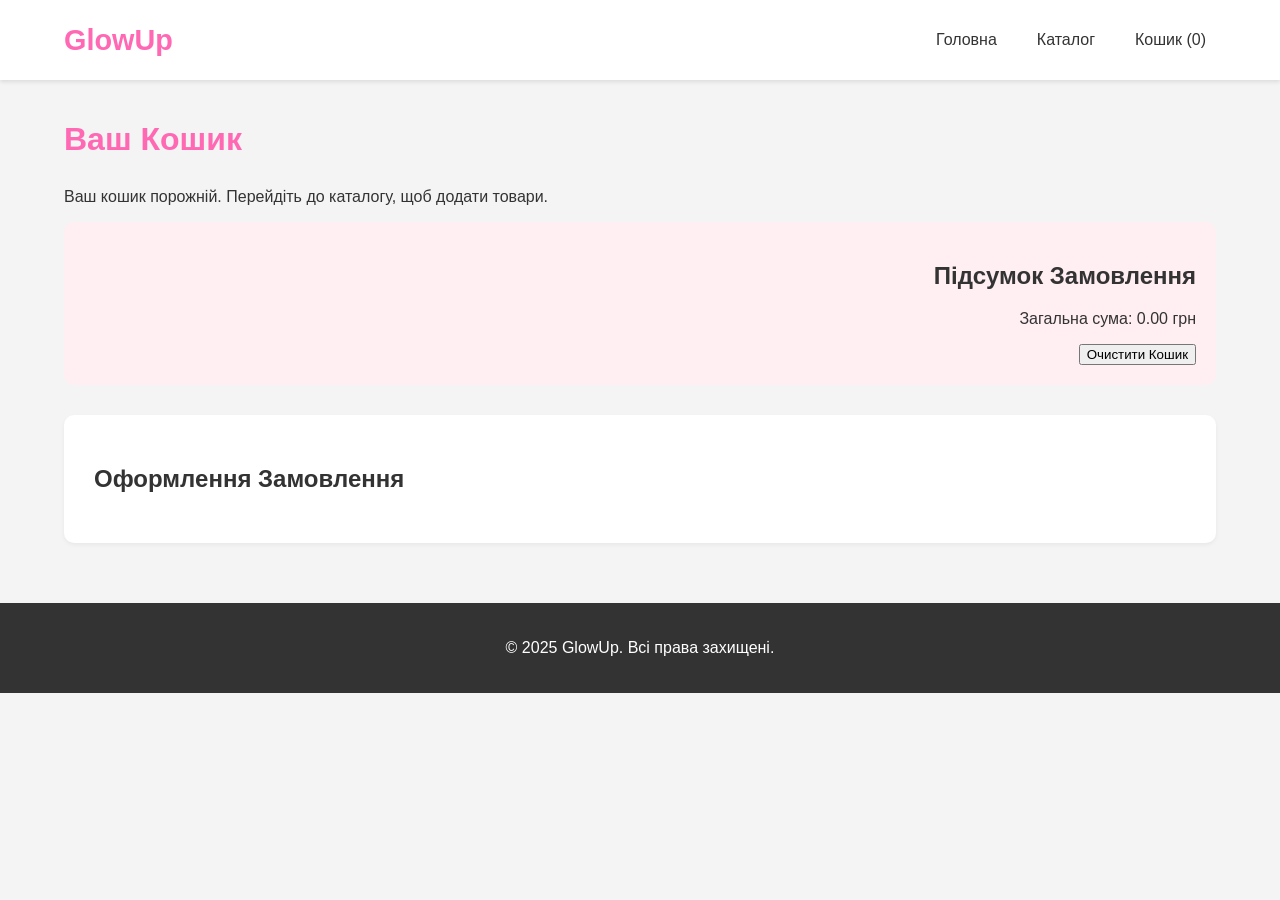
<file: cart.html>
<!DOCTYPE html>
<html lang="uk">
<head>
    <meta charset="UTF-8">
    <meta name="viewport" content="width=device-width, initial-scale=1.0">
    <title>Кошик - GlowUp</title>
    <link rel="stylesheet" href="styles.css">
</head>
<body>
    <header>
        <nav>
            <div class="logo">GlowUp</div>
            <ul>
                <li><a href="index.html">Головна</a></li>
                <li><a href="catalog.html">Каталог</a></li>
                <li><a href="cart.html">Кошик (<span id="cart-count">0</span>)</a></li>
            </ul>
        </nav>
    </header>

    <main class="cart-page">
        <h1>Ваш Кошик</h1>
        
        <section class="cart-items" id="cart-items-container">
            </section>
        
        <section class="cart-summary">
            <h2>Підсумок Замовлення</h2>
            <p>Загальна сума: <span id="cart-total">0</span> грн</p>
            <button class="clear-cart-btn">Очистити Кошик</button>
        </section>

        <section class="checkout-form">
            <h2>Оформлення Замовлення</h2>
            <form id="order-form">
                <label for="name">Ваше Ім'я:</label>
                <input type="text" id="name" name="name" required>

                <label for="email">Email:</label>
                <input type="email" id="email" name="email" required>

                <label for="phone">Телефон:</label>
                <input type="tel" id="phone" name="phone" required>

                <label for="address">Адреса доставки:</label>
                <textarea id="address" name="address" rows="3" required></textarea>

                <button type="submit" class="button primary-button">Підтвердити Замовлення</button>
                <p id="order-message" style="color: green; display: none; margin-top: 15px;">Ваше замовлення успішно оформлено! Ми зв'яжемося з вами найближчим часом.</p>
            </form>
        </section>
    </main>

    <footer>
        <p>&copy; 2025 GlowUp. Всі права захищені.</p>
    </footer>

    <script src="script.js"></script>
</body>
</html>
</file>
<file: styles.css>
/* Базові стилі */
body {
    font-family: Arial, sans-serif;
    margin: 0;
    padding: 0;
    background-color: #f4f4f4;
    color: #333;
}

a {
    text-decoration: none;
    color: inherit;
}

.button {
    display: inline-block;
    padding: 10px 20px;
    background-color: #ff69b4; /* Рожевий колір косметики */
    color: white;
    border: none;
    border-radius: 5px;
    cursor: pointer;
    transition: background-color 0.3s;
}

.button:hover {
    background-color: #e65a9e;
}

/* Header та Navigation */
header {
    background-color: white;
    box-shadow: 0 2px 4px rgba(0,0,0,0.1);
    padding: 15px 5%;
}

nav {
    display: flex;
    justify-content: space-between;
    align-items: center;
    max-width: 1200px;
    margin: 0 auto;
}

.logo {
    font-size: 1.8em;
    font-weight: bold;
    color: #ff69b4;
}

nav ul {
    list-style: none;
    display: flex;
    gap: 20px;
}

nav ul a {
    padding: 5px 10px;
    transition: color 0.3s;
}

nav ul a:hover {
    color: #ff69b4;
}

/* Main Content */
main {
    padding: 20px 5%;
    max-width: 1200px;
    margin: 0 auto;
}

/* Hero Section (index.html) */
.hero {
    background-color: #ffeef2;
    padding: 60px;
    text-align: center;
    border-radius: 10px;
    margin-bottom: 40px;
}

.hero h1 {
    color: #ff69b4;
    font-size: 2.5em;
}

/* ... (початок файлу без змін) ... */

/* Product Cards (index.html та catalog.html) */
.featured-products h2, .catalog-page h1 {
    text-align: center;
    margin-bottom: 30px;
    color: #555;
}

/* *** ВИПРАВЛЕНО: ГАРАНТОВАНА СІТКА З АВТОПЕРЕНОСОМ *** */

/* Це для Головної сторінки (index.html) */
.product-list {
    display: grid;
    /* auto-fit/minmax: рядкове розміщення, автоперенос, мін. ширина 250px */
    grid-template-columns: repeat(auto-fit, minmax(250px, 1fr));
    gap: 25px;
}

/* Catalog Page Specifics (Макет сторінки: бічна панель + вміст) */
.catalog-page {
    display: grid;
    /* 250px для бічної панелі, 1fr для гнучкої колонки з товарами */
    grid-template-columns: 250px 1fr;
    gap: 30px;
}

/* Це для сторінки Каталогу (catalog.html) */
.catalog-grid {
    display: grid;
    /* auto-fit/minmax: це має примусово переносити товари на новий рядок! */
    grid-template-columns: repeat(auto-fit, minmax(250px, 1fr)); 
    gap: 25px;
}
/* ******************************************************* */


.product-card {
    /* Тут картка має просто заповнити комірку сітки */
    width: 100%; 
    height: auto; /* Додано, щоб уникнути конфліктів */
    
    background-color: white;
    padding: 20px;
    border-radius: 10px;
    box-shadow: 0 4px 8px rgba(0,0,0,0.05);
    text-align: center;
}

.product-card img {
    width: 100%;
    height: 200px;
    object-fit: cover;
    border-radius: 5px;
    margin-bottom: 15px;
}

.product-card h3 {
    color: #ff69b4;
    margin-top: 0;
}

.product-card p {
    font-weight: bold;
    color: #333;
    margin-bottom: 15px;
}

.add-to-cart-btn {
    padding: 10px 15px;
    font-size: 1em;
}

/* Catalog Page Specifics (залишається Grid для макету сторінки) */
.catalog-page {
    display: grid;
    grid-template-columns: 250px 1fr;
    gap: 30px;
}

.filter-sidebar {
    background-color: white;
    padding: 20px;
    border-radius: 10px;
    box-shadow: 0 2px 4px rgba(0,0,0,0.05);
}

.filter-sidebar ul {
    list-style: none;
    padding: 0;
}

.filter-sidebar ul li {
    margin-bottom: 10px;
}

/* Cart Page Specifics */
.cart-page h1 {
    color: #ff69b4;
    margin-bottom: 30px;
}

.cart-items-container {
    background-color: white;
    padding: 20px;
    border-radius: 10px;
    box-shadow: 0 2px 4px rgba(0,0,0,0.05);
    margin-bottom: 30px;
}

.cart-item {
    display: flex;
    justify-content: space-between;
    align-items: center;
    padding: 15px 0;
    border-bottom: 1px solid #eee;
}

.cart-item:last-child {
    border-bottom: none;
}

.item-info {
    flex-grow: 1;
}

.item-info h4 {
    margin: 0;
    color: #555;
}

.item-quantity input {
    width: 50px;
    padding: 5px;
    text-align: center;
    margin: 0 10px;
    border: 1px solid #ccc;
    border-radius: 5px;
}

.remove-item-btn {
    background-color: #f44336;
    padding: 5px 10px;
    color: white;
    border: none;
    border-radius: 5px;
    cursor: pointer;
}

.cart-summary {
    background-color: #ffeef2;
    padding: 20px;
    border-radius: 10px;
    text-align: right;
    margin-bottom: 30px;
}

.checkout-form {
    background-color: white;
    padding: 30px;
    border-radius: 10px;
    box-shadow: 0 2px 4px rgba(0,0,0,0.05);
}

.checkout-form label {
    display: block;
    margin-top: 10px;
    margin-bottom: 5px;
    font-weight: bold;
}

.checkout-form input[type="text"],
.checkout-form input[type="email"],
.checkout-form input[type="tel"],
.checkout-form textarea {
    width: 100%;
    padding: 10px;
    margin-bottom: 15px;
    border: 1px solid #ccc;
    border-radius: 5px;
    box-sizing: border-box; /* Важливо для padding */
}

.primary-button {
    width: 100%;
    font-size: 1.1em;
    padding: 15px;
    margin-top: 20px;
}

/* Footer */
footer {
    text-align: center;
    padding: 20px;
    background-color: #333;
    color: white;
    margin-top: 40px;
}
</file>
